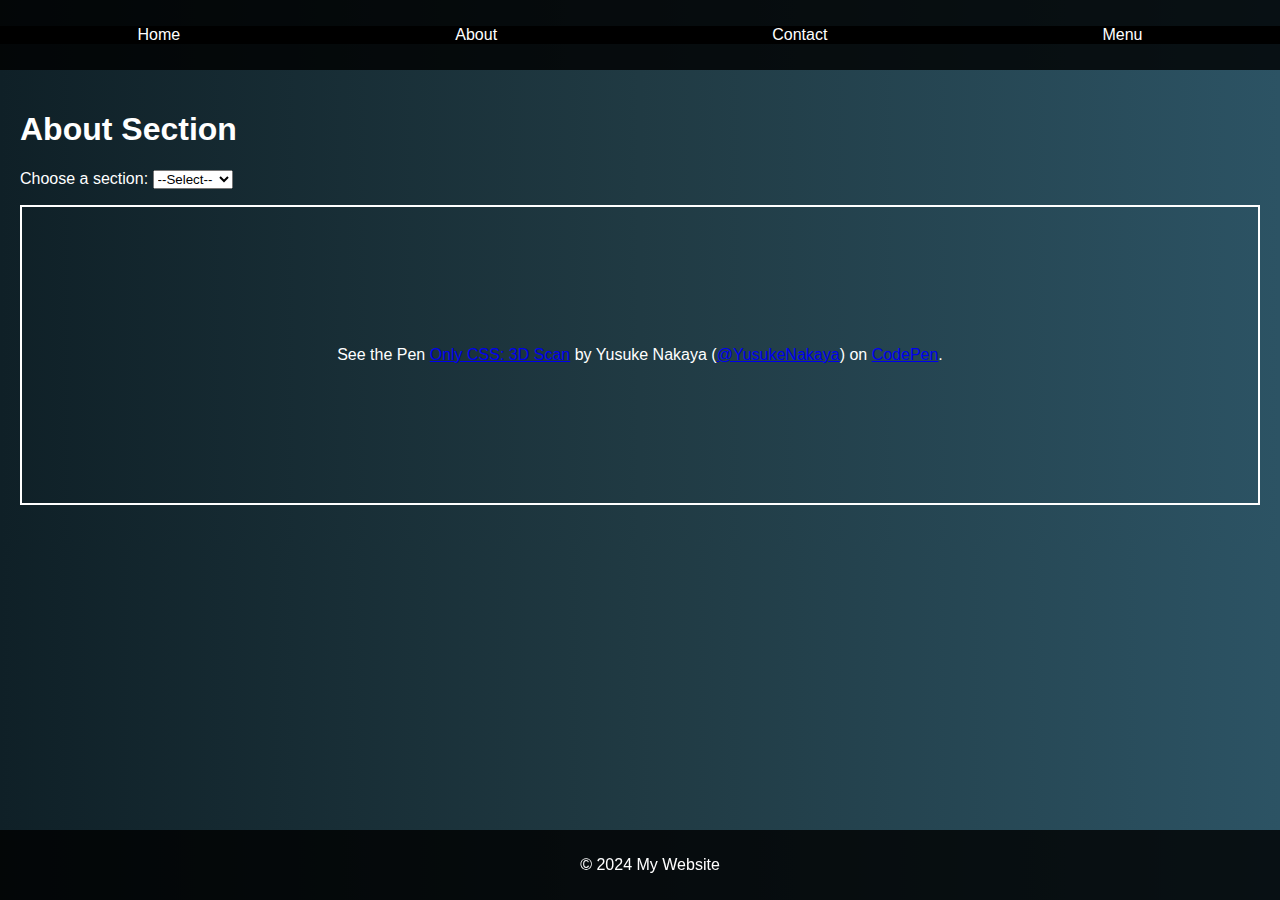
<file: about.html>
<!DOCTYPE html>
<html lang="en">
<head>
    <meta charset="UTF-8">
    <meta name="viewport" content="width=device-width, initial-scale=1.0">
    <title>About Us</title>
    <link rel="stylesheet" href="style.css">
    <style>
        body {
            background: linear-gradient(to right, #0f2027, #203a43, #2c5364); /* High-tech gradient background */
            color: #ffffff; /* White text for contrast */
            font-family: Arial, sans-serif;
            margin: 0;
            padding: 0;
        }
        header, nav, ul, li, .dropdown-content a {
            background: rgba(0, 0, 0, 0.8); /* Semi-transparent black */
        }
        nav ul {
            list-style: none;
            padding: 0;
            display: flex;
        }
        nav ul li {
            margin: 0 15px;
        }
        nav ul li a {
            color: #ffffff;
            text-decoration: none;
        }
        .dropdown-content {
            display: none;
            position: absolute;
            background: rgba(0, 0, 0, 0.8); /* Semi-transparent black */
        }
        .dropdown:hover .dropdown-content {
            display: block;
        }
        .dropdown-content a {
            color: #ffffff;
            padding: 10px;
            text-decoration: none;
            display: block;
        }
        main {
            padding: 20px;
        }
        select, option {
            color: #000000;
        }
        footer {
            text-align: center;
            padding: 10px;
            background: rgba(0, 0, 0, 0.8); /* Semi-transparent black */
        }
    </style>
</head>
<body>
    <header>
        <nav>
            <ul>
                <li><a href="index.html">Home</a></li>
                <li><a href="about.html">About</a></li>
                <li><a href="contact.html">Contact</a></li>
                <li class="dropdown">
                    <a href="#" class="dropbtn">Menu</a>
                    <div class="dropdown-content">
                        <a href="https://www.digitalocean.com/community/tutorials/hibernate-tutorial-for-beginners">Hibernate</a>
                        <a href="https://developer.mozilla.org/en-US/docs/Web/JavaScript">Javascript</a>
                        <a href="https://developer.mozilla.org/en-US/docs/Glossary/Java">Java</a>
                        <a href="tables.html">Create Table</a>
                        <a href="userinfo.html">Create User</a>
                    </div>
                </li>
            </ul>
        </nav>
    </header>
    <main>
        <h1>About Section</h1>
        <label for="aboutSelect">Choose a section:</label>
        <select id="aboutSelect" onchange="displayAboutSection()">
            <option value="none">--Select--</option>
            <option value="company">Company</option>
            <option value="team">Team</option>
            <option value="careers">Careers</option>
        </select>
        <div id="aboutContent"></div>

        <p class="codepen" data-height="500" data-default-tab="css" data-slug-hash="OGwmOV" data-pen-title="Only CSS: 3D Scan" data-preview="true" data-editable="true" data-user="YusukeNakaya" style="height: 300px; box-sizing: border-box; display: flex; align-items: center; justify-content: center; border: 2px solid; margin: 1em 0; padding: 1em;">
            <span>See the Pen <a href="https://codepen.io/YusukeNakaya/pen/OGwmOV">
            Only CSS: 3D Scan</a> by Yusuke Nakaya (<a href="https://codepen.io/YusukeNakaya">@YusukeNakaya</a>)
            on <a href="https://codepen.io">CodePen</a>.</span>
          </p>
          <script async src="https://cpwebassets.codepen.io/assets/embed/ei.js"></script>
        <script src="main.js"></script>
    </main>
    <footer>
        <p>&copy; 2024 My Website</p>
    </footer>
</body>
</html>
</file>
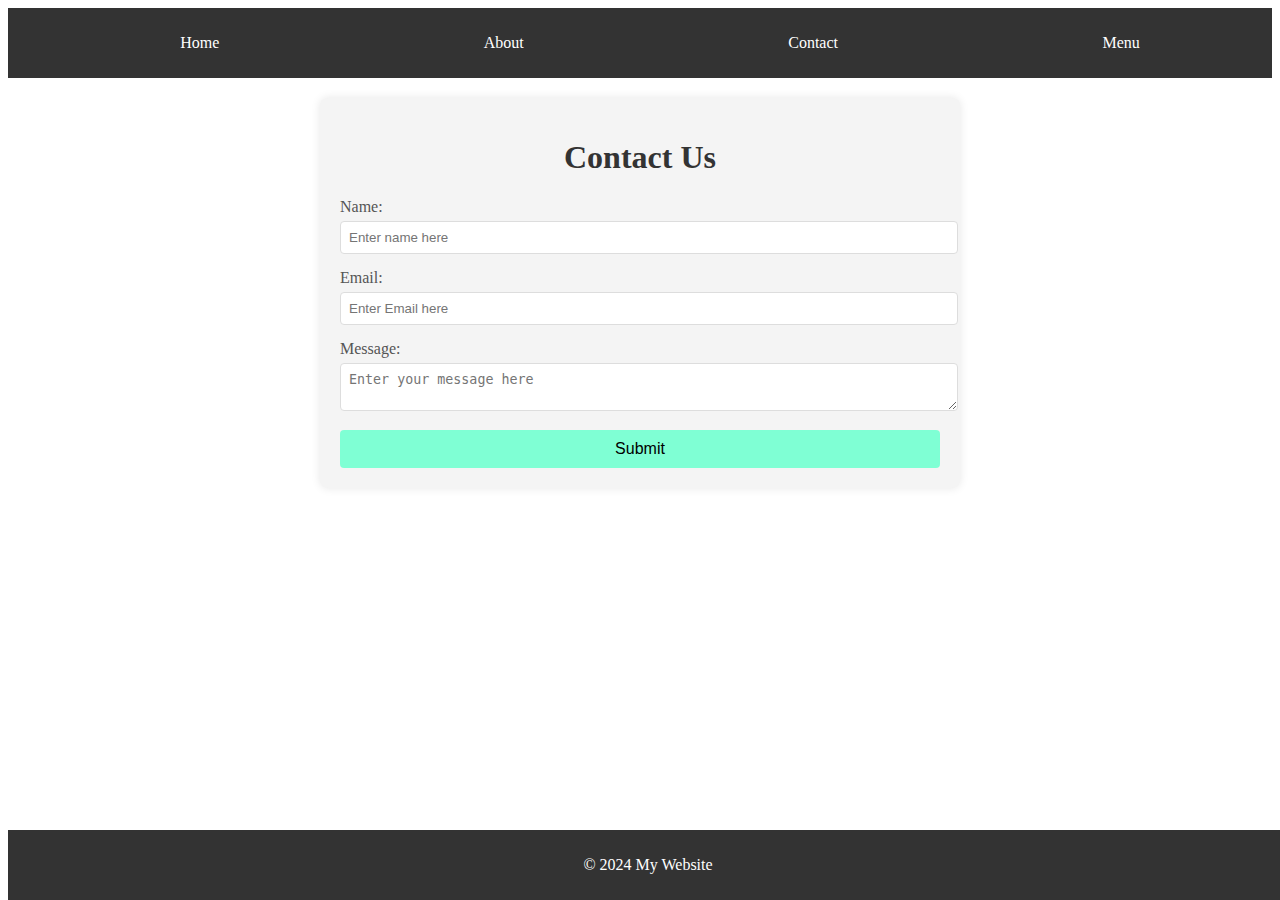
<file: contact.html>
<!DOCTYPE html>
<html lang="en">
<head>
    <meta charset="UTF-8">
    <meta name="viewport" content="width=device-width, initial-scale=1.0">
    <title>Contact Us</title>
    <link rel="stylesheet" href="style.css">
</head>
<body>

    
    <header>
        <nav>
            <ul>
                <li><a href="index.html">Home</a></li>
                <li><a href="about.html">About</a></li>
                <li><a href="contact.html">Contact</a></li>
                <li class="dropdown">
                    <a href="#" class="dropbtn">Menu</a>
                    <div class="dropdown-content">
                        <a href="https://www.digitalocean.com/community/tutorials/hibernate-tutorial-for-beginners">Hibernate</a>
                        <a href="https://developer.mozilla.org/en-US/docs/Web/JavaScript">Javascript</a>
                        <a href="https://developer.mozilla.org/en-US/docs/Glossary/Java">Java</a>
                        <a href="tables.html">Create Table</a>
                        <a href="userinfo.html">Create User</a>
                    </div>
                </li>
                
            </ul>
        </nav>
    </header>
    <main style="max-width: 600px; margin: 20px auto; padding: 20px; background-color: #f4f4f4; border-radius: 8px; box-shadow: 0 0 10px rgba(0,0,0,0.1);">
        <h1 style="text-align: center; color: #333;">Contact Us</h1>
        <form id="contactForm">
            <div style="margin-bottom: 15px;">
                <label for="name" style="display: block; margin-bottom: 5px; color: #555;">Name:</label>
                <input required type="text" id="name" name="name" required placeholder="Enter name here" style="width: 100%; padding: 8px; border: 1px solid #ddd; border-radius: 4px;">
            </div>
            <div style="margin-bottom: 15px;">
                <label for="email" style="display: block; margin-bottom: 5px; color: #555;">Email:</label>
                <input required type="email" id="email" name="email" required placeholder="Enter Email here" style="width: 100%; padding: 8px; border: 1px solid #ddd; border-radius: 4px;">
            </div>
            <div style="margin-bottom: 15px;">
                <label for="message" style="display: block; margin-bottom: 5px; color: #555;">Message:</label>
                <textarea id="message" name="message" required placeholder="Enter your message here" style="width: 100%; padding: 8px; border: 1px solid #ddd; border-radius: 4px;"></textarea>
            </div>
            <button type="submit" style="width: 100%; padding: 10px; background-color: aquamarine; border: none; border-radius: 4px; cursor: pointer; font-size: 16px;">Submit</button>
        </form>
    </main>
    <footer>
        <p>&copy; 2024 My Website</p>
    </footer>
    <script src="form-validation.js"></script>
</body>
</html>
</file>
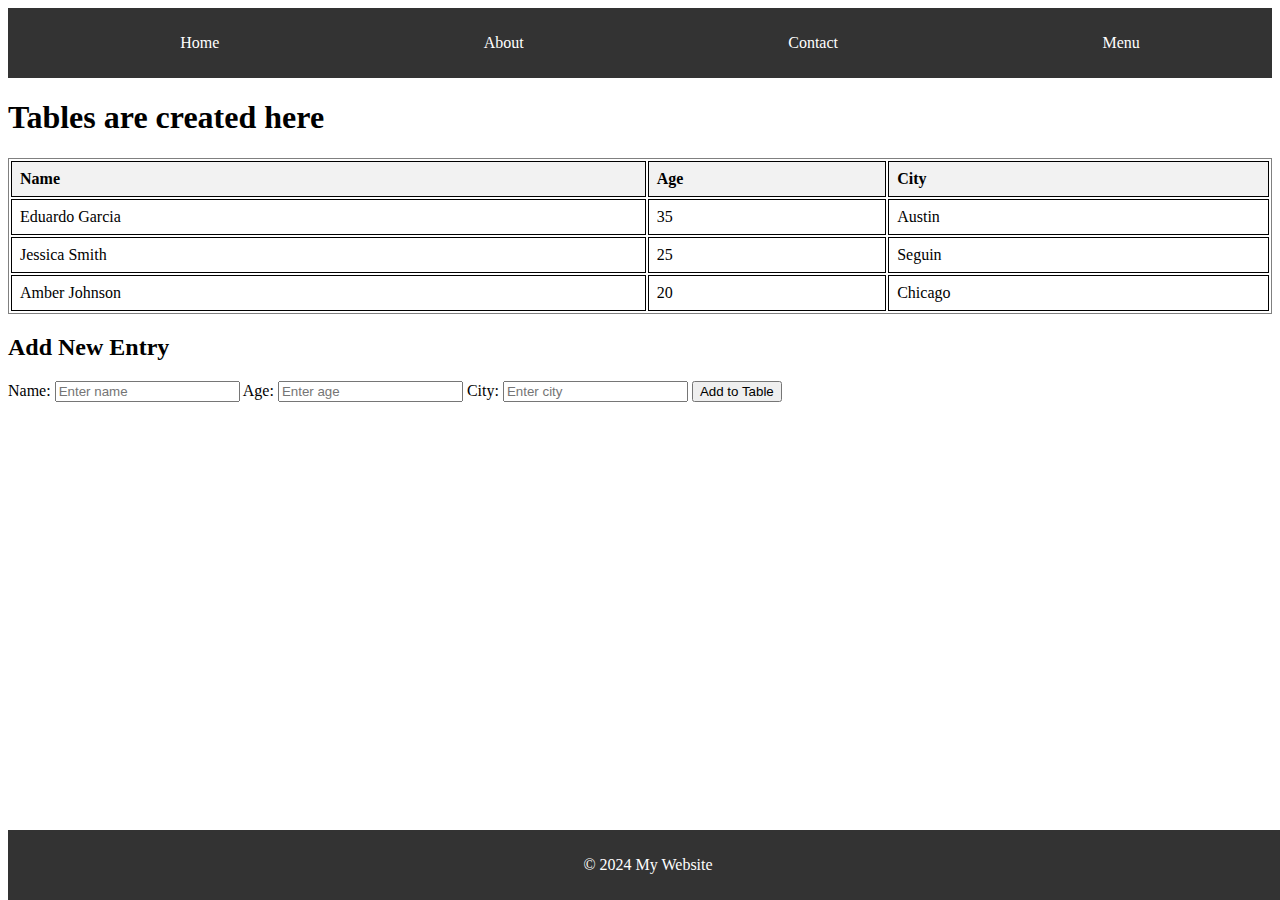
<file: tables.html>
<!DOCTYPE html>
<html lang="en">
<head>
  <meta charset="UTF-8">
  <meta name="viewport" content="width=device-width, initial-scale=1.0">
  <link rel="stylesheet" href="style.css">
    <link rel="stylesheet" href="https://cdnjs.cloudflare.com/ajax/libs/font-awesome/5.15.4/css/all.min.css">
  <title>Dynamic Table</title>
  <style>
    table {
      
      border:1px solid gray;      
      width: 100%;
      
    }
    th, td {
      border: 1px solid black;
      padding: 8px;
      text-align: left;
    }
    th {
      background-color: #f2f2f2;
    }
  </style>
</head>
<body>

    <header>
        <nav>
            <ul>
                <li><a href="index.html">Home</a></li>
                <li><a href="about.html">About</a></li>
                <li><a href="contact.html">Contact</a></li>
                <li class="dropdown">
                    <a href="#" class="dropbtn">Menu</a>
                    <div class="dropdown-content">
                        <a href="https://www.digitalocean.com/community/tutorials/hibernate-tutorial-for-beginners">Hibernate</a>
                        <a href="https://developer.mozilla.org/en-US/docs/Web/JavaScript">Javascript</a>
                        <a href="https://developer.mozilla.org/en-US/docs/Glossary/Java">Java</a>
                        <a href="userinfo.html">Create User</a>
                    </div>
                </li>
            </ul>
        </nav>
    </header>
    

    <h1>Tables are created here</h1>
  <div id="tableContainer"></div>


  <h2>Add New Entry</h2>
  <label for="name">Name:</label>
  <input type="text" id="name" placeholder="Enter name">
  <label for="age">Age:</label>
  <input type="number" id="age" placeholder="Enter age">
  <label for="city">City:</label>
  <input type="text" id="city" placeholder="Enter city">
  <button onclick="addRow()">Add to Table</button>




  <script>
    // Sample data structure
    const data = [
      { name: "Eduardo Garcia", age: 35, city: "Austin" },
      { name: "Jessica Smith", age: 25, city: "Seguin" },
      { name: "Amber Johnson", age: 20, city: "Chicago" }
    ];

    // Function to create and populate the table
    function createTable(data) {
      const tableContainer = document.getElementById('tableContainer');
      const table = document.createElement('table');
      const thead = document.createElement('thead');
      const tbody = document.createElement('tbody');

      // Create table headers
      const headers = Object.keys(data[0]);
      const tr = document.createElement('tr');
      headers.forEach(header => {
        const th = document.createElement('th');
        th.textContent = header.charAt(0).toUpperCase() + header.slice(1);
        tr.appendChild(th);
      });
      thead.appendChild(tr);

      // Create table rows
      data.forEach(item => {
        const tr = document.createElement('tr');
        headers.forEach(header => {
          const td = document.createElement('td');
          td.textContent = item[header];
          tr.appendChild(td);
        });
        tbody.appendChild(tr);
      });

      table.appendChild(thead);
      table.appendChild(tbody);
      tableContainer.appendChild(table);
    }
  

    // Function to add a new row to the table
    function addRow() {
            const name = document.getElementById('name').value;
            const age = document.getElementById('age').value;
            const city = document.getElementById('city').value;

            if (name && age && city) {
                data.push({ name: name, age: parseInt(age), city: city });
                createTable(data);

                // Clear input fields
                document.getElementById('name').value = '';
                document.getElementById('age').value = '';
                document.getElementById('city').value = '';
            } else {
                alert('Please fill all fields');
            }
        }
    

    // Call the function to create the table
    createTable(data);
  
    
  </script>
   <footer>
    <p>&copy; 2024 My Website</p>
</footer>
</body>
</html>
</file>
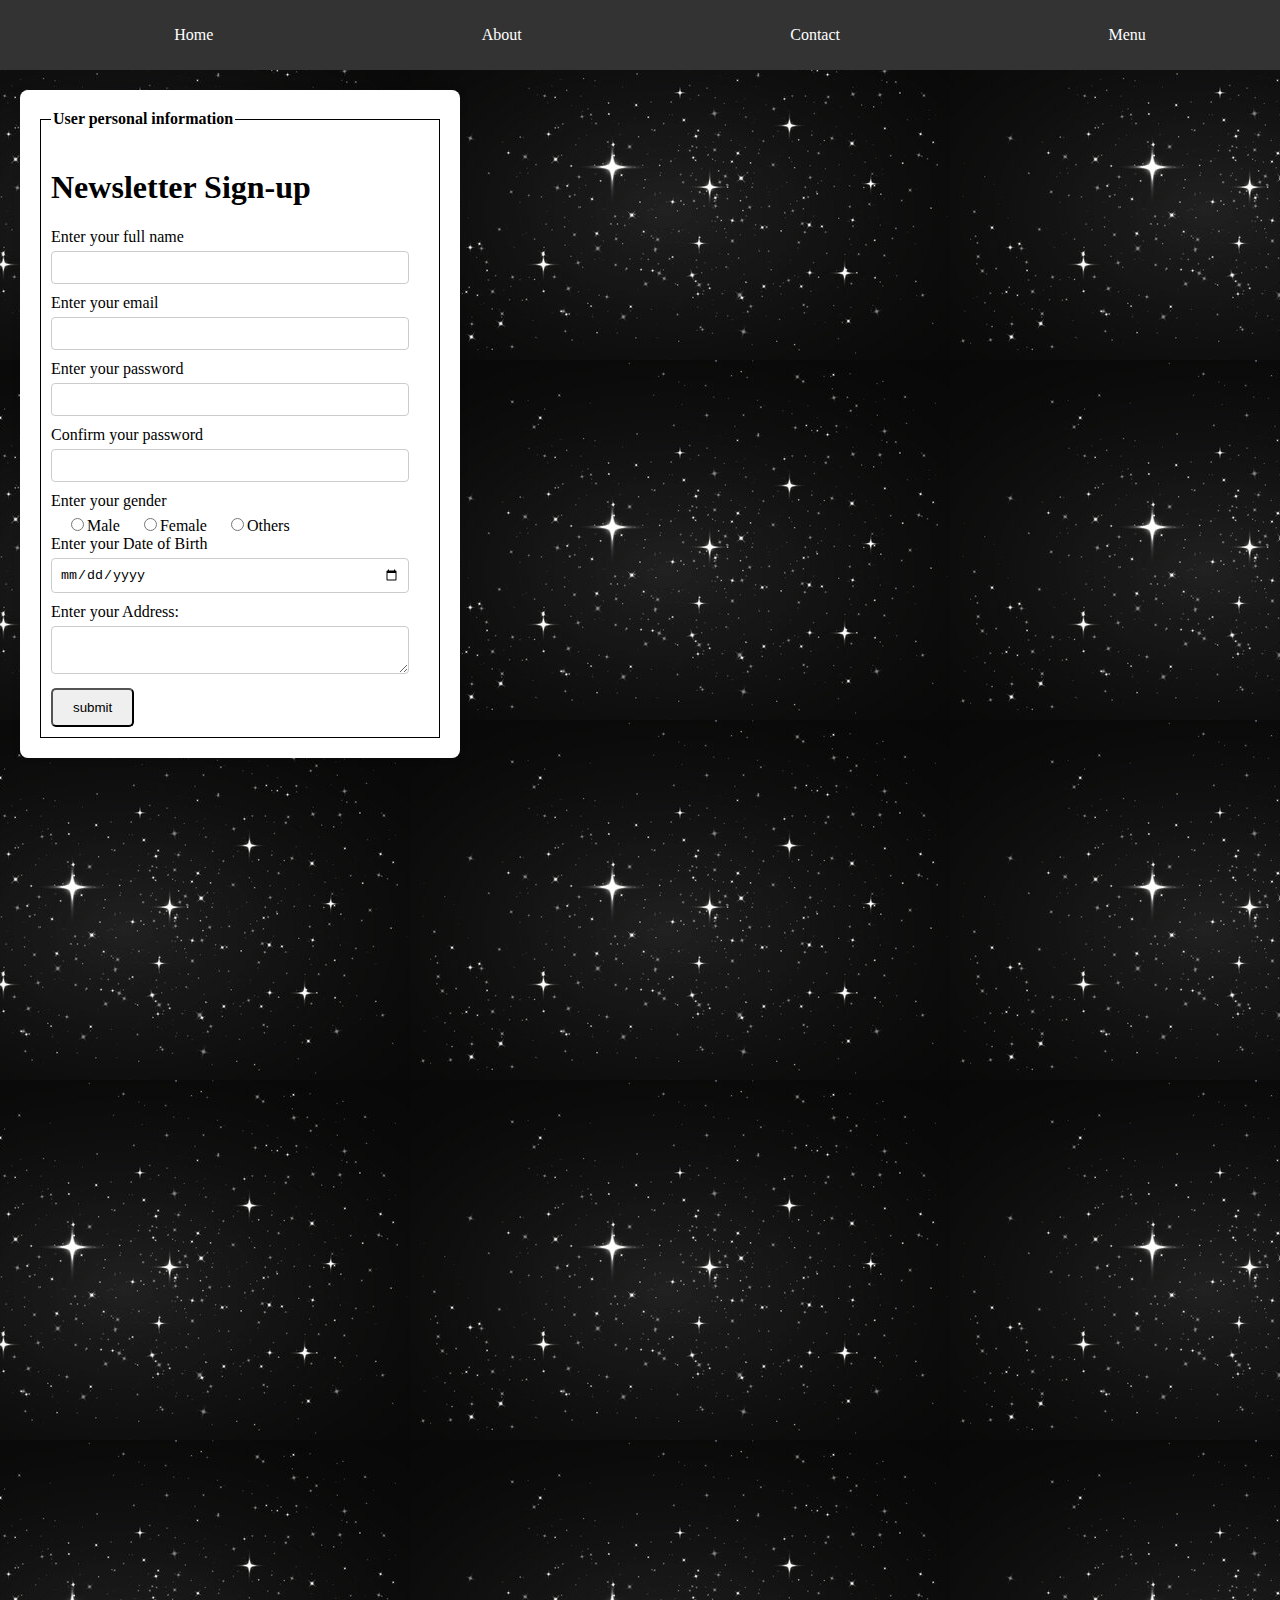
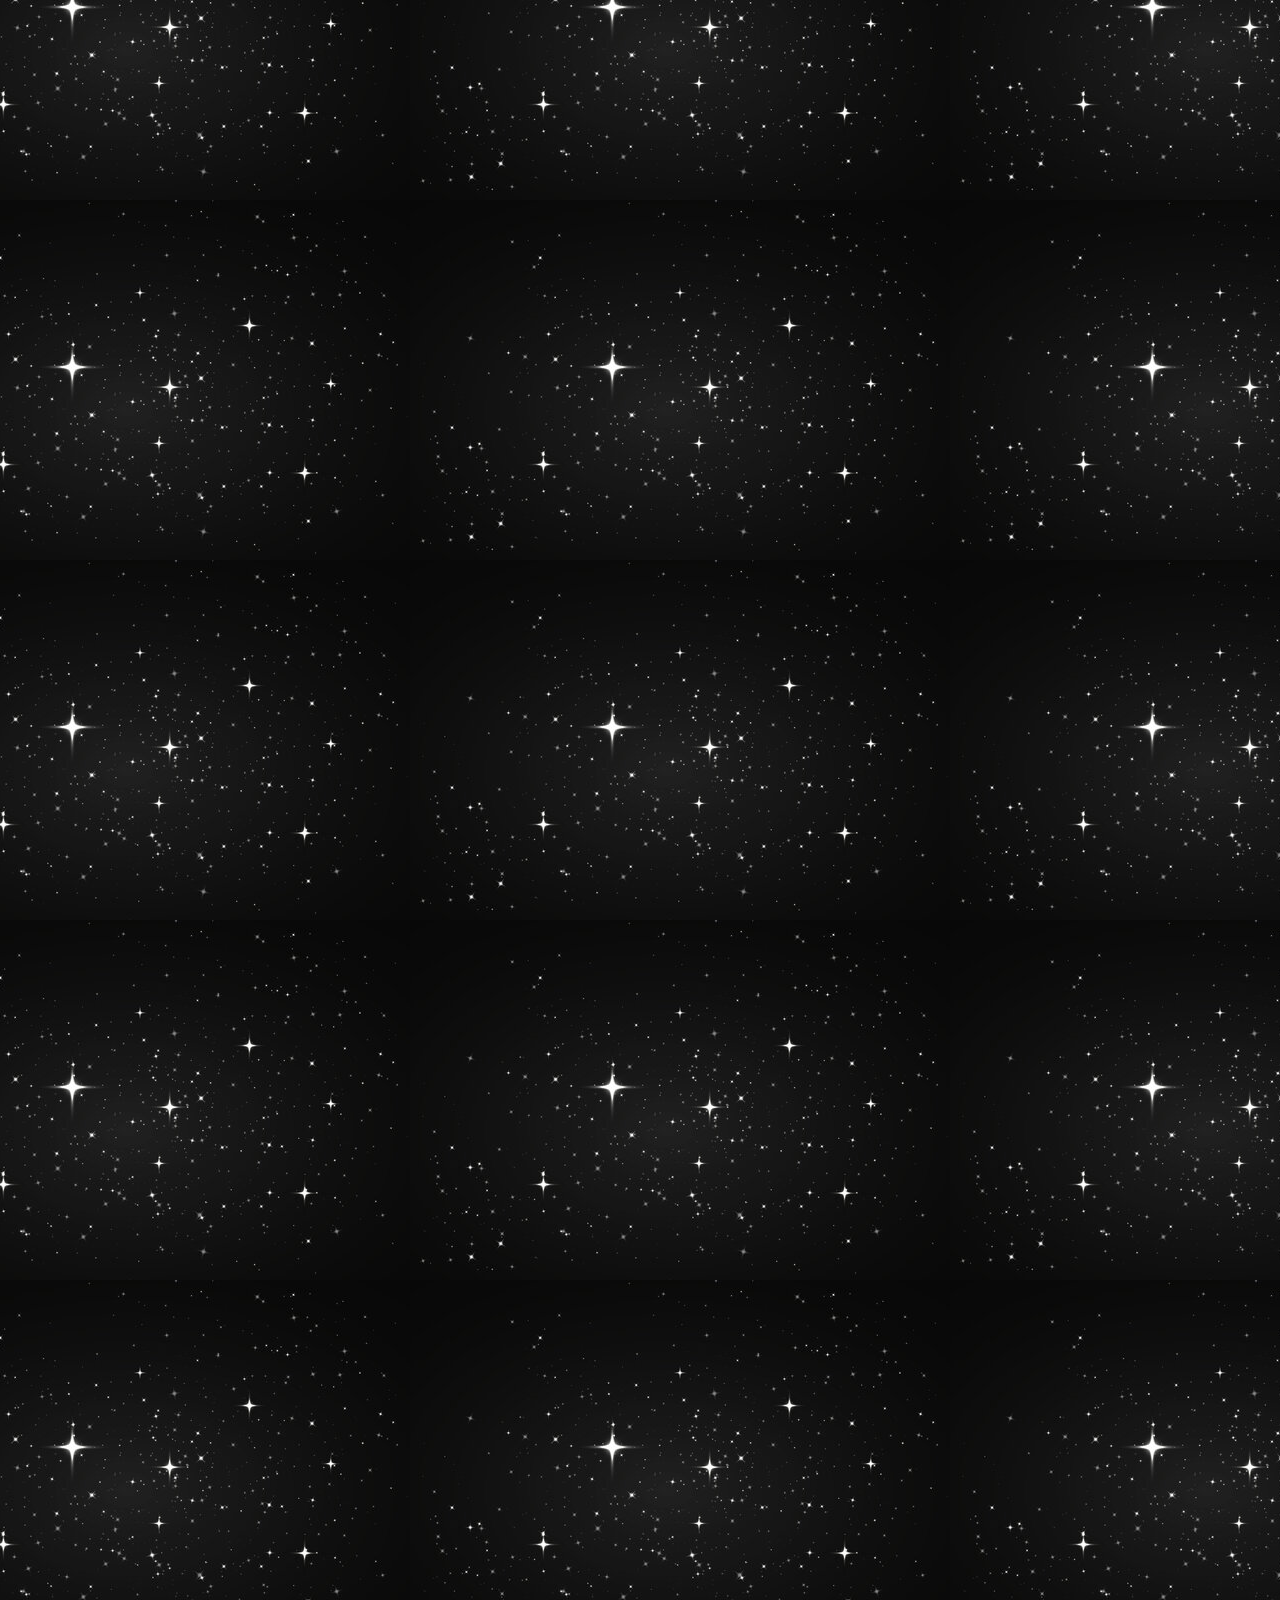
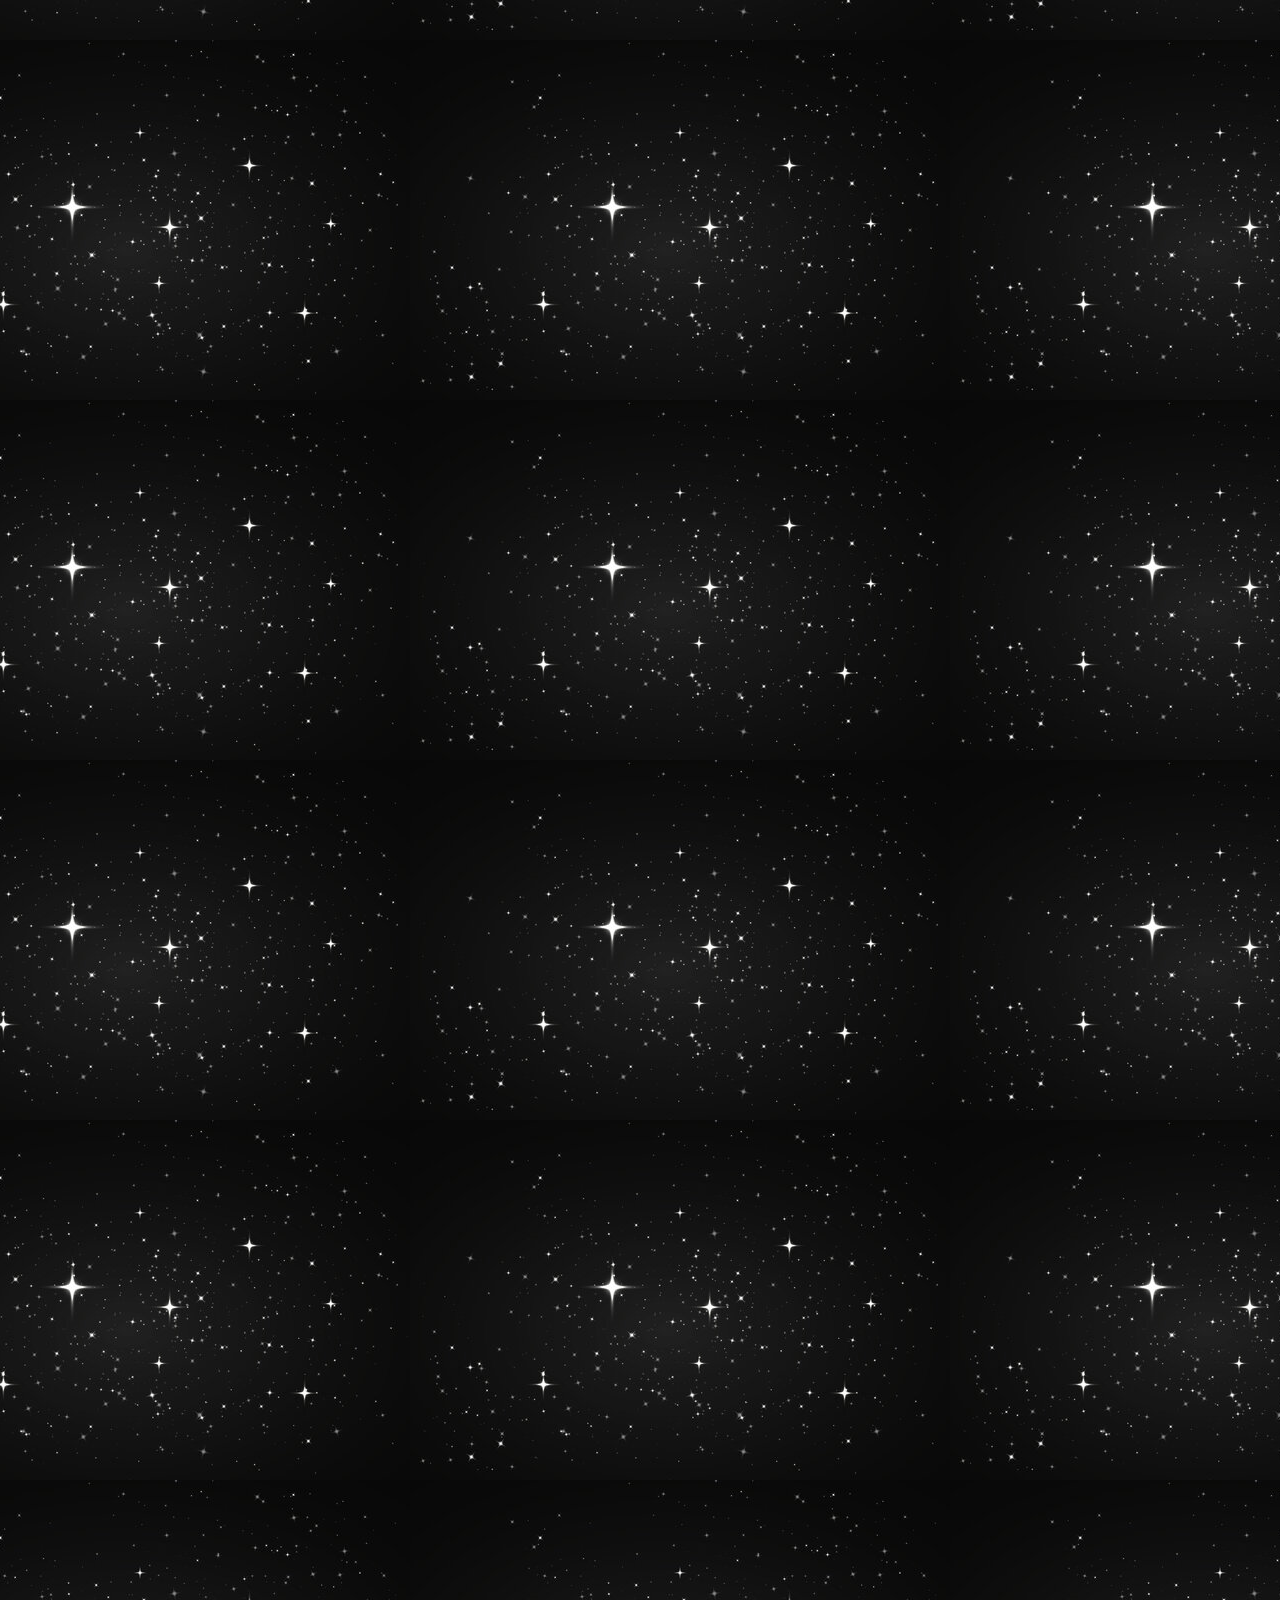
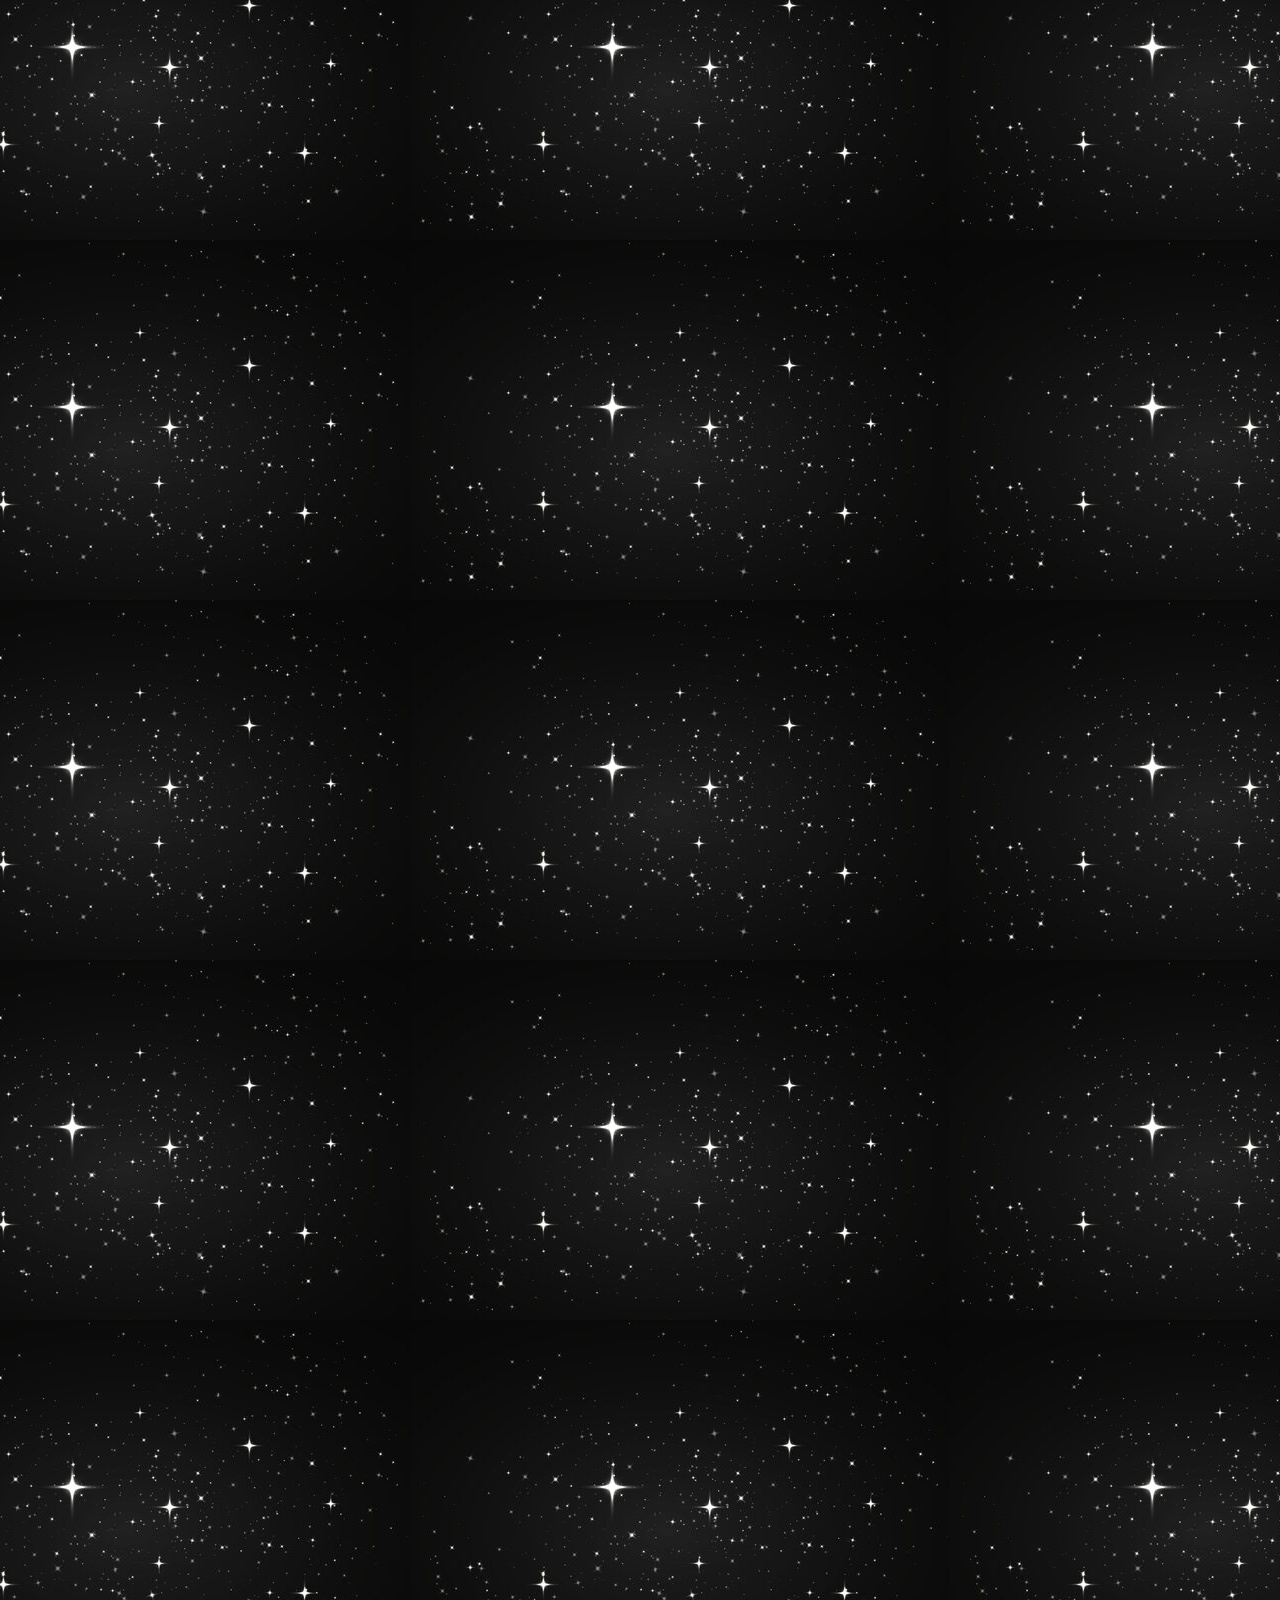
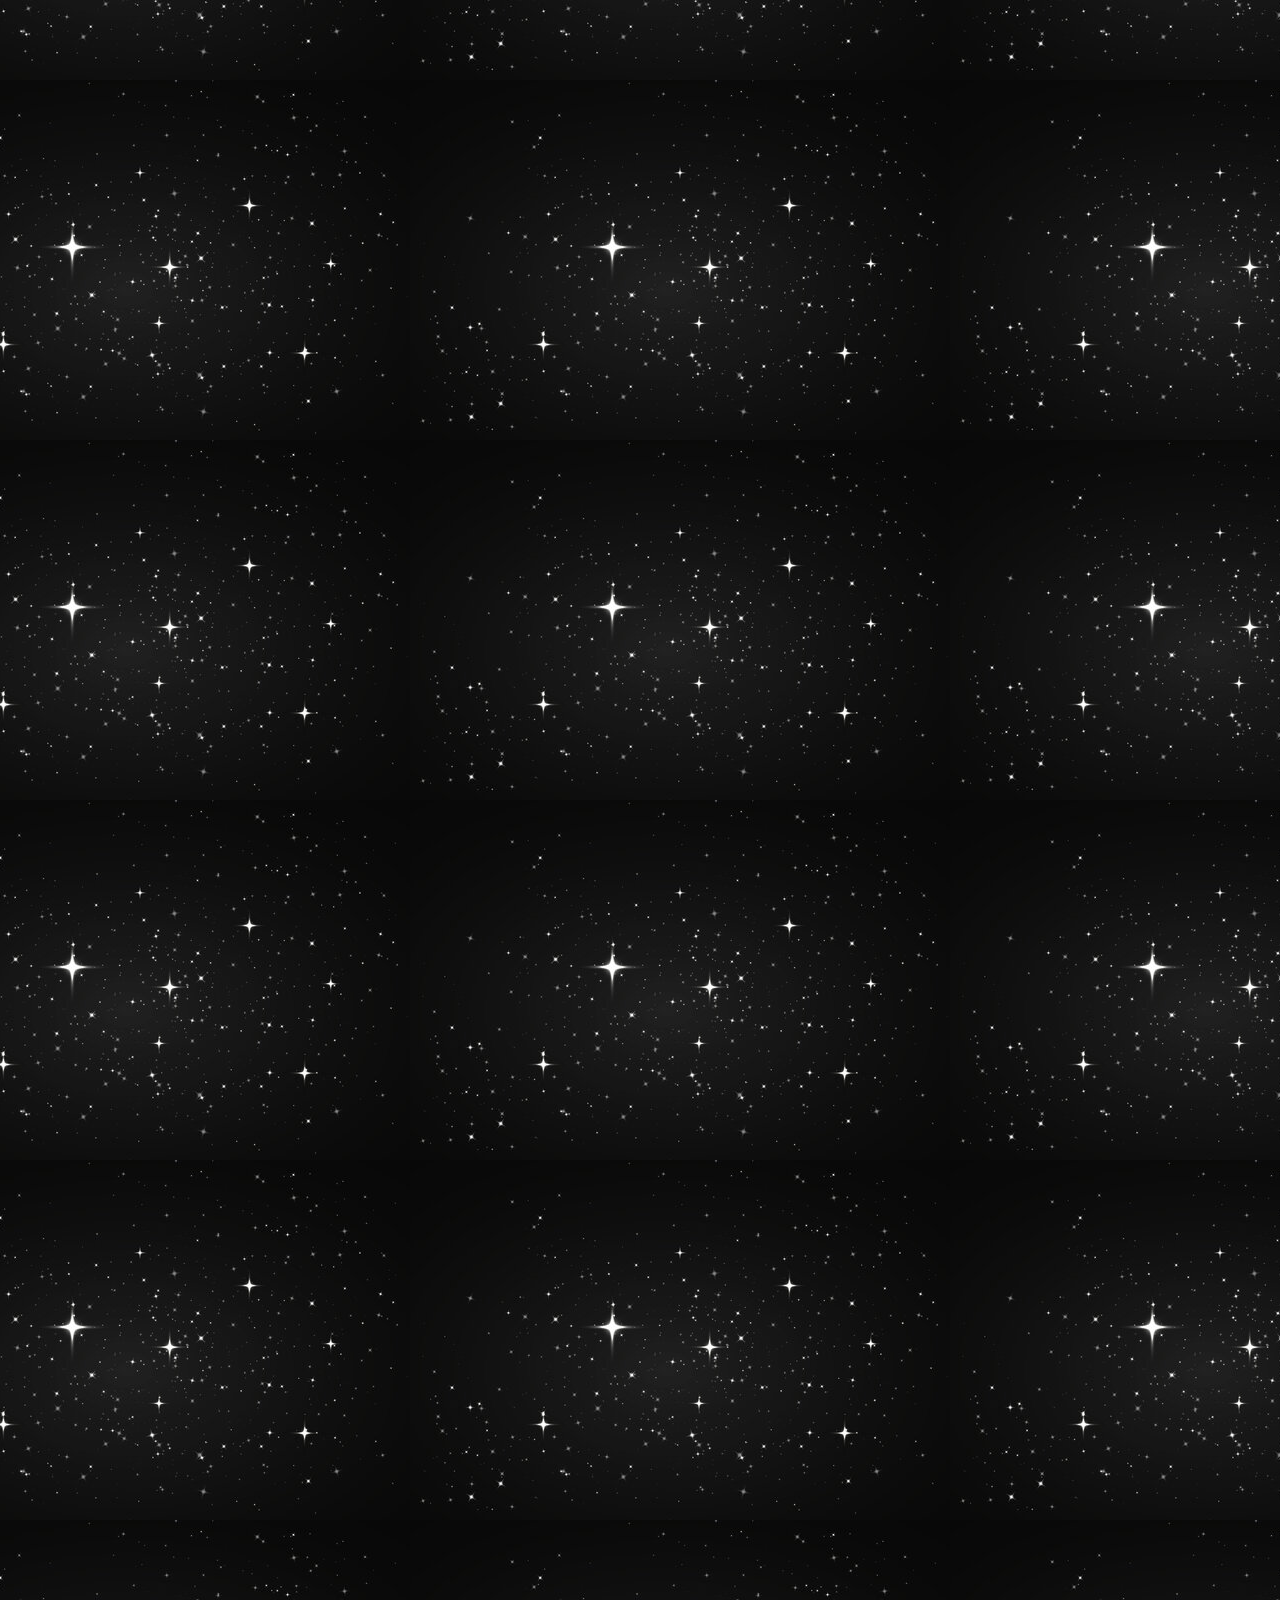
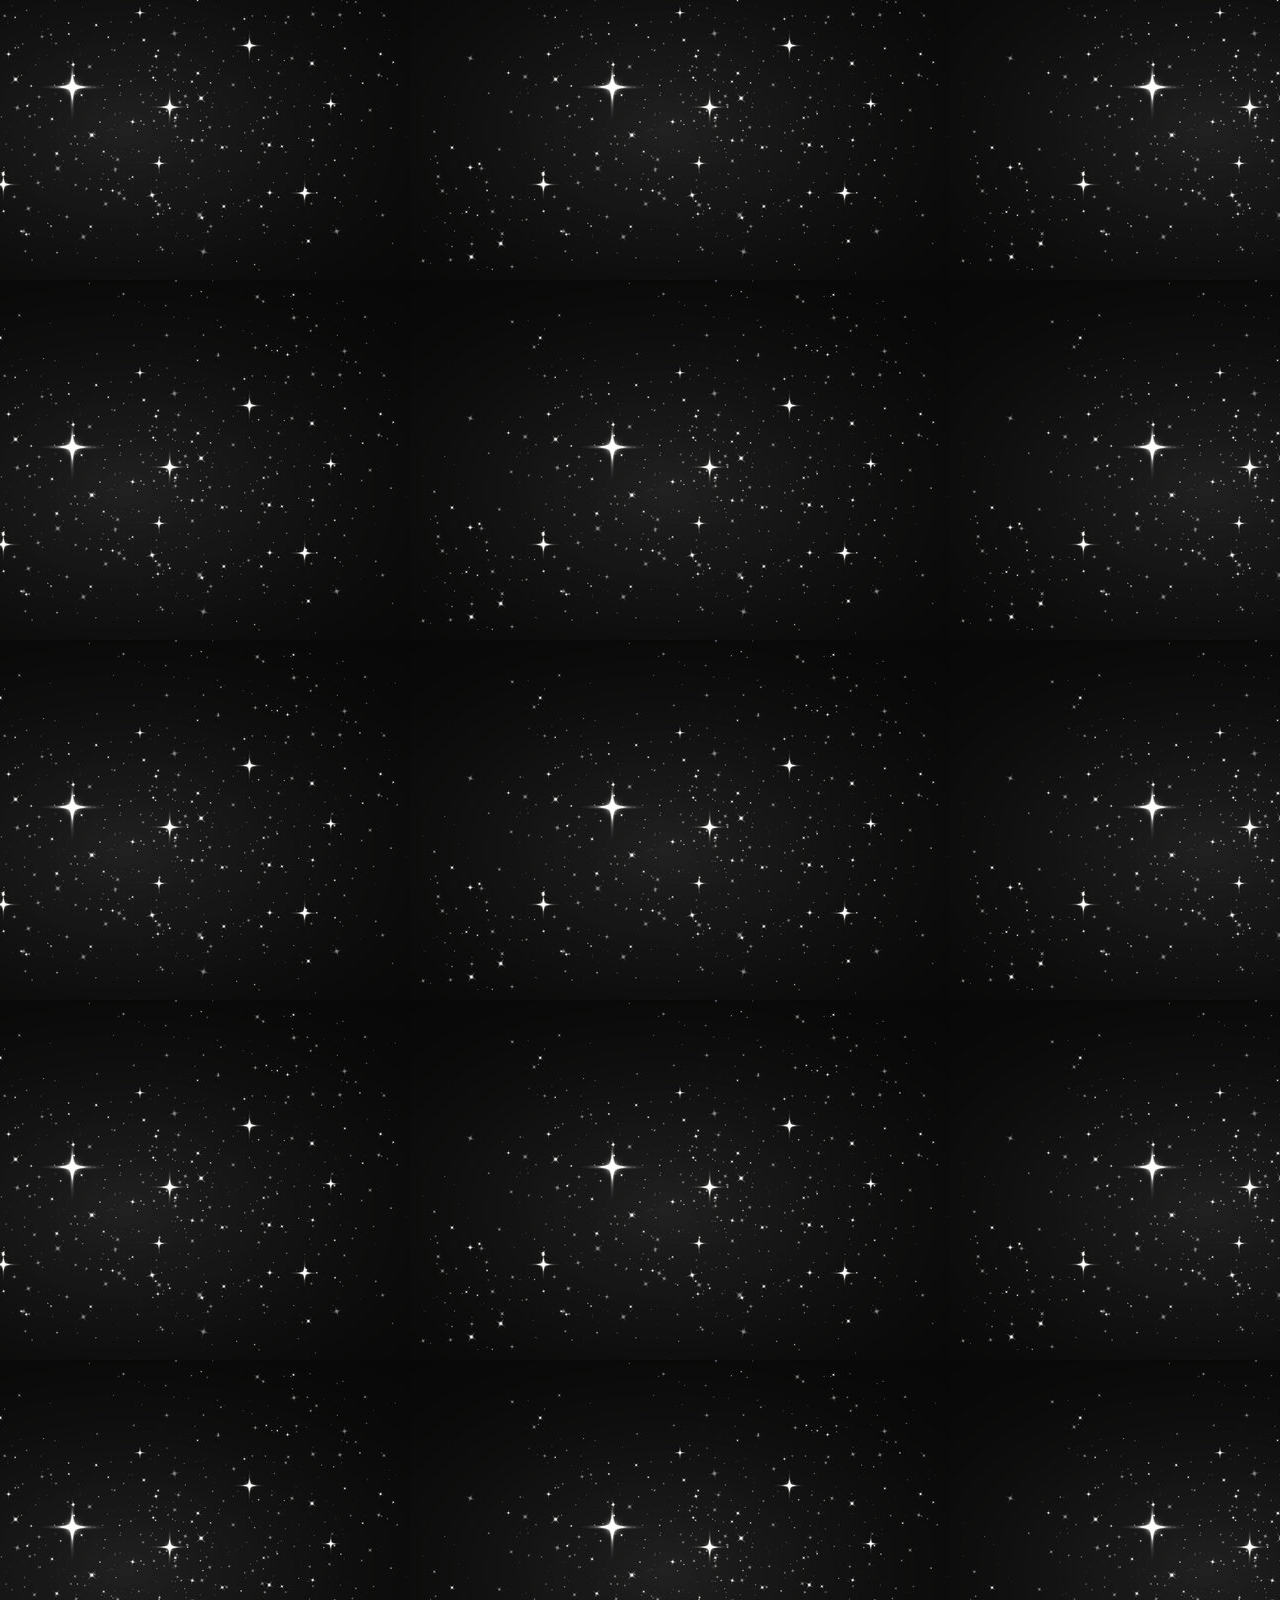
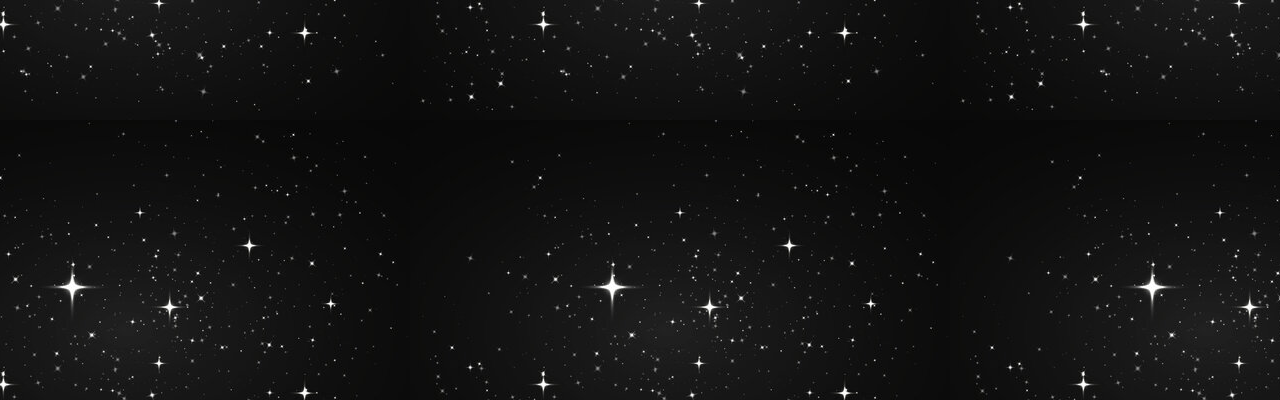
<file: userinfo.html>
<!DOCTYPE html>
<html lang="en">
<head>
  <meta charset="UTF-8">
  <meta name="viewport" content="width=device-width, initial-scale=1.0">
  <link rel="stylesheet" href="style.css">
    <link rel="stylesheet" href="https://cdnjs.cloudflare.com/ajax/libs/font-awesome/5.15.4/css/all.min.css">
        <title>HTML Form</title>
       
        <style>
        
        @keyframes twinkling {
  0% { opacity: 0.3; }
  50% { opacity: 1; }
  100% { opacity: 0.3; }
}

@keyframes moving {
  from { transform: translate3d(0, 0, 0); }
  to { transform: translate3d(-1000px, -2000px, 0); }
}
body {
  margin: 0;
  padding: 0;
  overflow: hidden;
  background: black;
}

.stars {
  width: 10000px;
  height: 10000px;
  background: transparent url(images/starwars.png) repeat top center;
  animation: moving 200s linear infinite;
}

.twinkling {
  width: 10000px;
  height: 10000px;
  background: transparent url(images/stars.jpg) repeat top center;
  animation: twinkling 200s linear infinite;
} .stars, .twinkling {
  position: absolute;
  top: 0;
  left: 0;
  right: 0;
  bottom: 0;
  z-index: -1;
}
          
          

            form {
                width: 400px;
                
                background-color: #fff;
                padding: 20px;
                border-radius: 8px;
                box-shadow: 0 0 10px
                    rgba(0, 0, 0, 0.1);
            }

            fieldset {
                border: 1px solid black;
                padding: 10px;
                margin: 0;
            }

            legend {
                font-weight: bold;
                margin-bottom: 10px;
            }

            label {
                display: block;
                margin-bottom: 5px;
            }

            input[type="text"],
            input[type="email"],
            input[type="password"],
            textarea,
            input[type="date"] {
                width: calc(100% - 20px);
                padding: 8px;
                margin-bottom: 10px;
                box-sizing: border-box;
                border: 1px solid #ccc;
                border-radius: 4px;
            }

            input[type="radio"] {
                margin-left: 20px;
            }

            input[type="submit"] {
                padding: 10px 20px;

                border-radius: 5px;
                cursor: pointer;
            }
           

        </style>


         <header>
            <nav>
                <ul>
                    <li><a href="index.html">Home</a></li>
                    <li><a href="about.html">About</a></li>
                    <li><a href="contact.html">Contact</a></li>
                    <li class="dropdown">
                        <a href="#" class="dropbtn">Menu</a>
                        <div class="dropdown-content">
                            <a href="https://www.digitalocean.com/community/tutorials/hibernate-tutorial-for-beginners">Hibernate</a>
                            <a href="https://developer.mozilla.org/en-US/docs/Web/JavaScript">Javascript</a>
                            <a href="https://developer.mozilla.org/en-US/docs/Glossary/Java">Java</a>
                            <a href="tables.html">Create Table</a>
                          
                        </div>
                    </li>
                </ul>
            </nav>
        </header>

        <script>
            function validateForm(event) {
                event.preventDefault();
                var name = document.getElementById('name').value;
                var email = document.getElementById('email').value;
                var nameError = '';
                var emailError = '';
    
                if (name === '') {
                    nameError = 'Name is required.';
                    document.getElementById('nameError').style.color = 'red';
                } else if (!/^[a-zA-Z ]+$/.test(name)) {
                    nameError = 'Name can only contain letters and spaces.';
                    document.getElementById('nameError').style.color = 'red';
                }
    
                if (email === '') {
                    emailError = 'Email is required.';
                    document.getElementById('emailError').style.color = 'red';
                } else if (!/^[^\s@]+@[^\s@]+\.[^\s@]+$/.test(email)) {
                    emailError = 'Invalid email format.';
                    document.getElementById('emailError').style.color = 'red';
                }
    
                document.getElementById('nameError').textContent = nameError;
                document.getElementById('emailError').textContent = emailError;
    
                if (nameError === '' && emailError === '') {
                    document.getElementById('userForm').submit();
                }
            }
        </script>
    </head>
    <body>
        <div class="stars"></div>
  <div class="twinkling"></div>
    <main>
      <div class="content">
        <form id="userForm" onsubmit="validateForm(event)">

           
            <fieldset>
                <h1>Newsletter Sign-up</h1>
                <legend>
                    User personal information
                </legend>
                <label
                    >Enter your full name</label
                >
                <input  type="text"  id="name" name="name" />
                <span id="nameError" class="error"></span>
                <label>Enter your email</label>
                <input id="email" type="email" name="email" />
                <span id="emailError" class="error"></span>
                <label>Enter your password</label>
                <input required
                    type="password"
                    name="pass"
                />
                <label
                    >Confirm your password</label
                >
                <input required
                    type="password"
                    name="confirmPass"
                />
                <label>Enter your gender</label>
                <input
                    type="radio"
                    name="gender"
                    value="male"
                />Male
                <input
                    type="radio"
                    name="gender"
                    value="female"
                />Female
                <input
                    type="radio"
                    name="gender"
                    value="others"
                />Others
                <label
                    >Enter your Date of
                    Birth</label
                >
                <input type="date" name="dob" />
                <label>Enter your Address:</label>
                <textarea
                    name="address"
                ></textarea>
                <input
                    type="submit"
                    value="submit"
                />
            </fieldset>
        </form>
    </div>
        
        
     </main> 
    </body>
</html>
</file>
<file: style.css>
header {
    background-color: #333;
    color: white;
    padding: 10px 0;
}

nav ul {
    list-style: none;
    display: flex;
    justify-content: space-around;
}

nav ul li {
    display: inline;
}

nav ul li a {
    color: white;
    text-decoration: none;
}

.dropdown {
    position: relative;
    display: inline-block;
}

.dropdown-content {
    display: none;
    position: absolute;
    background-color: #f9f9f9;
    min-width: 160px;
    box-shadow: 0px 8px 16px 0px rgba(0,0,0,0.2);
    z-index: 1;
}

.dropdown-content a {
    color: black;
    padding: 12px 16px;
    text-decoration: none;
    display: block;
}

.dropdown-content a:hover {
    background-color: #f1f1f1;
}

.dropdown:hover .dropdown-content {
    display: block;
}

main {
    padding: 20px;
    align-items: center;
}

footer {
    background-color: #333;
    color: white;
    text-align: center;
    padding: 10px 0;
    position: fixed;
    width: 100%;
    bottom: 0;
}

#contactForm{
    border-radius: 25px;
    color:red;
    -webkit-border-radius: 25px;
    -moz-border-radius: 25px;
    -ms-border-radius: 25px;
    -o-border-radius: 25px;
}
.button{
    width: 25px;
    height: 50px;
}
.bottom-text {
    position: absolute;
    bottom: 0;
    width: 100%;
    text-align: center;
    background-color: #f1f1f1;
    padding: 10px 0;
}
</file>
